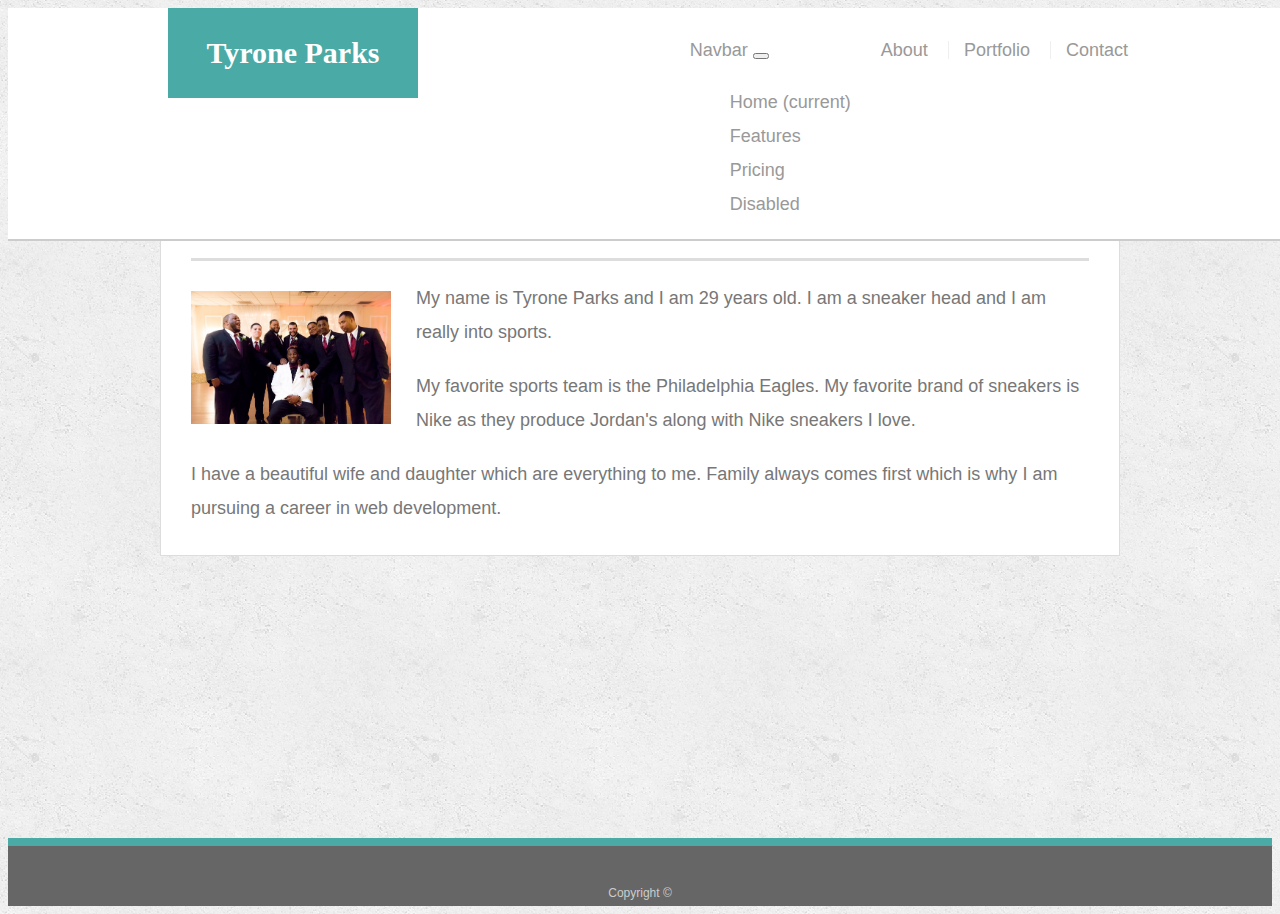
<file: index.html>
<!doctype html>
<html lang="en-us">

<head>
  <meta charset="UTF-8">
  <meta name="viewport" content="width=device-width, initial-scale=1.0">
  <title>About | Tyrone Parks</title>
  <link rel="stylesheet" type="text/css" href="assets/css/style.css">
  <link rel="stylesheet" href="https://stackpath.bootstrapcdn.com/bootstrap/4.2.1/css/bootstrap.min.css" integrity="sha384-GJzZqFGwb1QTTN6wy59ffF1BuGJpLSa9DkKMp0DgiMDm4iYMj70gZWKYbI706tWS" crossorigin="anonymous">
</head>

<body>

  <header id="masthead">
    <div class="container">
      <a href="index.html" id="logo">Tyrone Parks</a>
      <nav>
        <a href="index.html">About</a>
        <a href="portfolio.html">Portfolio</a>
        <a href="contact.html">Contact</a>
      </nav>
    </div>

    <nav class="navbar navbar-expand-lg navbar-light bg-light">
      <a class="navbar-brand" href="#">Navbar</a>
      <button class="navbar-toggler" type="button" data-toggle="collapse" data-target="#navbarNav" aria-controls="navbarNav" aria-expanded="false" aria-label="Toggle navigation">
        <span class="navbar-toggler-icon"></span>
      </button>
      <div class="collapse navbar-collapse" id="navbarNav">
        <ul class="navbar-nav">
          <li class="nav-item active">
            <a class="nav-link" href="#">Home <span class="sr-only">(current)</span></a>
          </li>
          <li class="nav-item">
            <a class="nav-link" href="#">Features</a>
          </li>
          <li class="nav-item">
            <a class="nav-link" href="#">Pricing</a>
          </li>
          <li class="nav-item">
            <a class="nav-link disabled" href="#" tabindex="-1" aria-disabled="true">Disabled</a>
          </li>
        </ul>
      </div>
    </nav>
  </header>

  <div id="main-container" class="container">
    <section class="main-section">
      <h1>About Me</h1>

      <img src="assets/images/me.jpg" class="auth-image" alt="Tyrone Parks" style ="max-width:100%; height:auto;">

      <p>My name is Tyrone Parks and I am 29 years old. I am a sneaker head and I am really into sports.</p>

      <p>My favorite sports team is the Philadelphia Eagles. My favorite brand of sneakers is Nike as they produce Jordan's along with Nike sneakers I love.</p>

      <p>I have a beautiful wife and daughter which are everything to me. Family always comes first which is why I am pursuing a career in web development.</p>

    </section>

     

  </div>

  <footer>
    <div class="container">
      Copyright &copy; 
    </div>
  </footer>
</body>

</html>
</file>
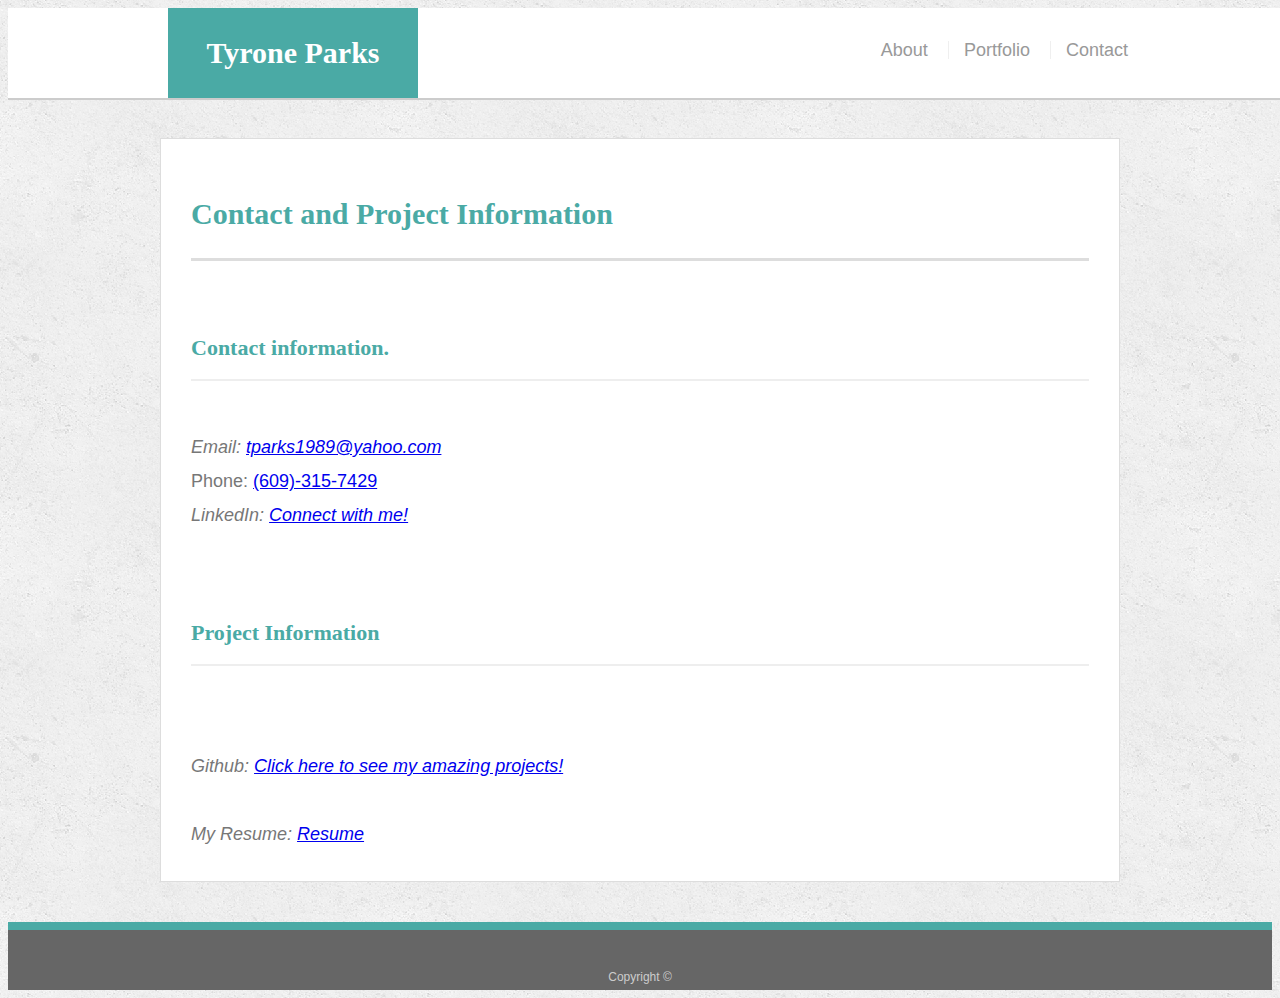
<file: contact.html>
<!DOCTYPE html>
<html lang="en-us">
  <head>
    <meta charset="UTF-8" />
    <meta name="viewport" content="width=device-width, initial-scale=1.0" />
    <title>Contact | Tyrone Parks</title>
    <link rel="stylesheet" type="text/css" href="assets/css/style.css" />
    <link
      rel="stylesheet"
      href="https://stackpath.bootstrapcdn.com/bootstrap/4.2.1/css/bootstrap.min.css"
      integrity="sha384-GJzZqFGwb1QTTN6wy59ffF1BuGJpLSa9DkKMp0DgiMDm4iYMj70gZWKYbI706tWS"
      crossorigin="anonymous"
    />
  </head>

  <body>
    <header id="masthead">
      <div class="container">
        <a href="index.html" id="logo">Tyrone Parks</a>
        <nav>
          <a href="index.html">About</a>
          <a href="portfolio.html">Portfolio</a>
          <a href="contact.html">Contact</a>
        </nav>
      </div>
    </header>

    <div id="main-container" class="container">
      <section class="main-section">
        <h1>Contact and Project Information</h1>
        <br />

        <h3>Contact information.</h3>
        <br />

        <address>
          Email:
          <a href="mailto:tparks1989@yahoo.com">tparks1989@yahoo.com</a>
        </address>

        <phone>
          Phone:
          <a href="tel:16093157429"> (609)-315-7429</a>
        </phone>
        <br />
        <address>
          LinkedIn:
          <a href="https://www.linkedin.com/in/tyrone-parks-a02891177/">
            Connect with me!
          </a>
        </address>
        <br />
        <br />

        <h3>Project Information</h3>
        <br />
        <br />

        <address>
          Github:
          <a href="https://github.com/tparks1989"
            >Click here to see my amazing projects!</a
          >
        </address>
        <br />
        <address>
          My Resume:
          <a href="assets/images/My Resume.pdf">Resume</a>
        </address>
      </section>
    </div>

    <footer>
      <div class="container">
        Copyright &copy;
      </div>
    </footer>
  </body>
</html>
</file>
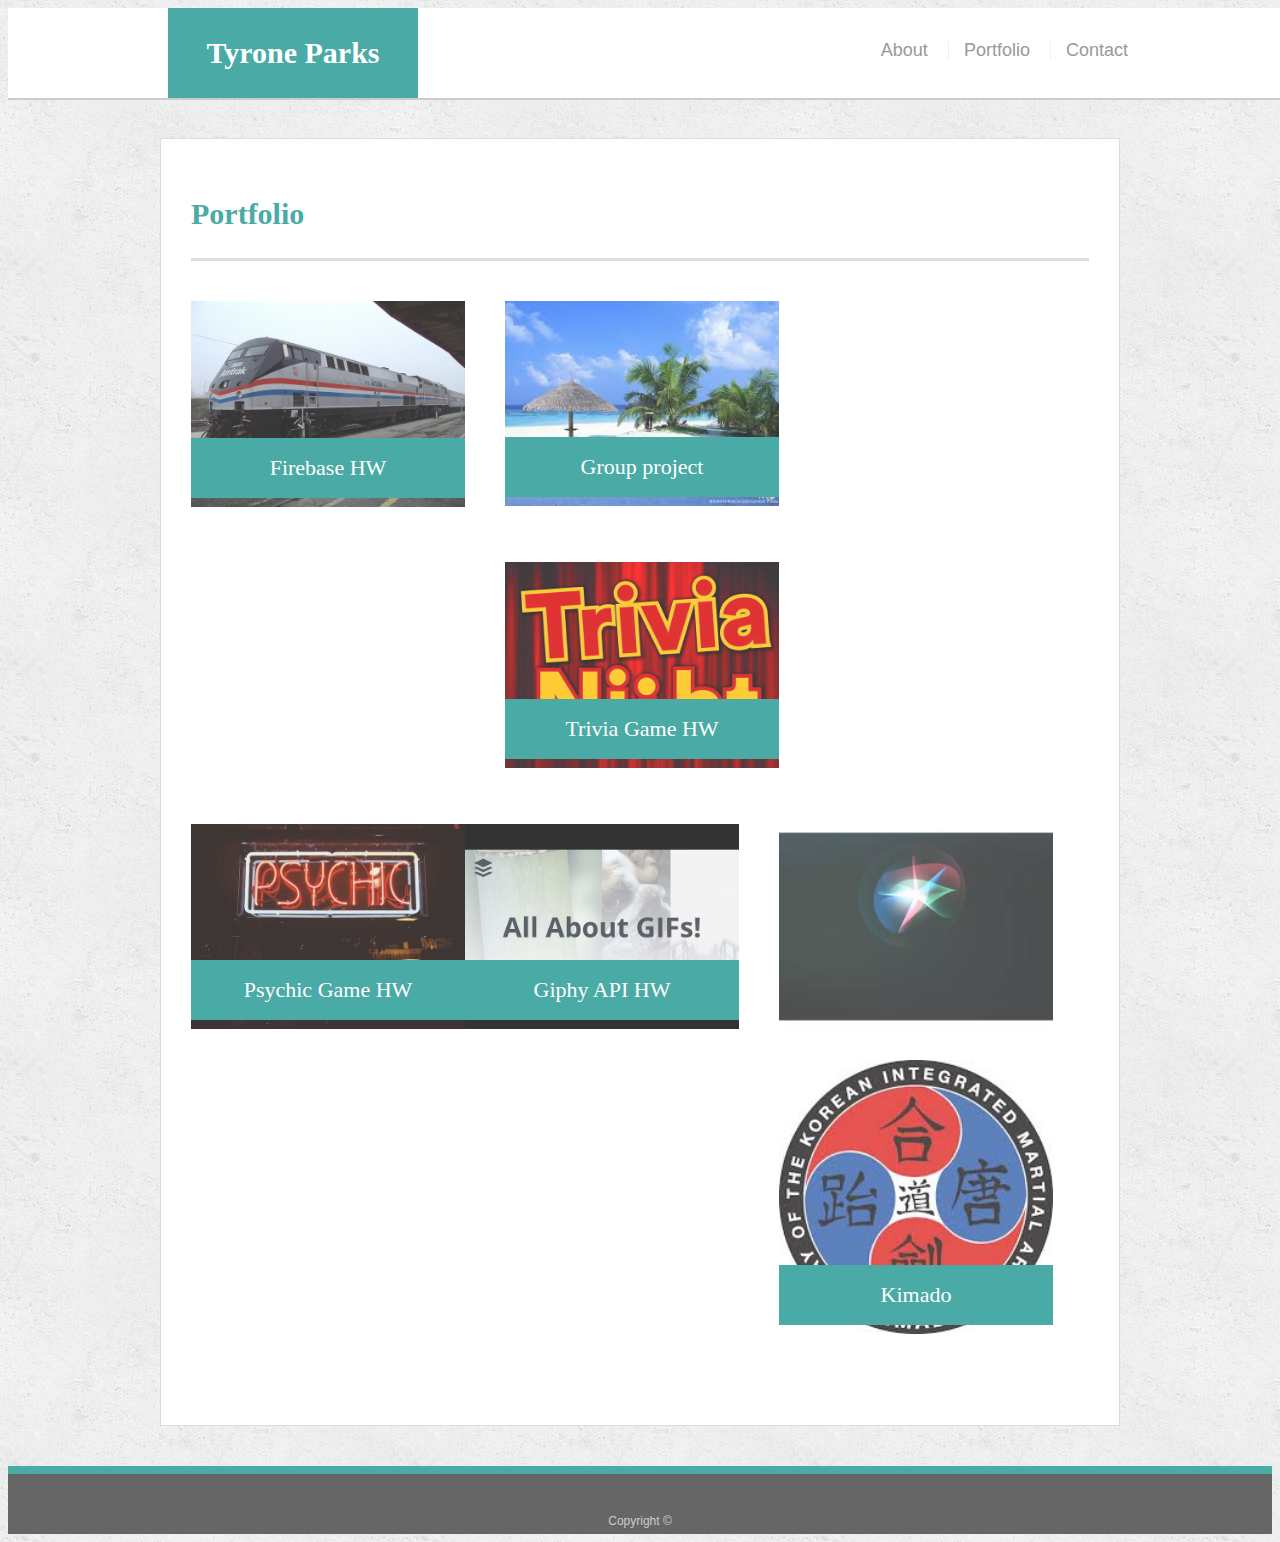
<file: portfolio.html>
<!DOCTYPE html>
<html lang="en-us">

<head>
  <meta charset="UTF-8" />
  <meta name="viewport" content="width=device-width, initial-scale=1.0" />
  <title>Portfolio | Tyrone Parks</title>
  <link rel="stylesheet" type="text/css" href="assets/css/style.css" />
  <link rel="stylesheet" href="https://stackpath.bootstrapcdn.com/bootstrap/4.2.1/css/bootstrap.min.css"
    integrity="sha384-GJzZqFGwb1QTTN6wy59ffF1BuGJpLSa9DkKMp0DgiMDm4iYMj70gZWKYbI706tWS" crossorigin="anonymous" />
</head>

<body>
  <header id="masthead">
    <div class="container">
      <a href="index.html" id="logo">Tyrone Parks</a>
      <nav>
        <a href="index.html">About</a>
        <a href="portfolio.html">Portfolio</a>
        <a href="contact.html">Contact</a>
      </nav>
    </div>
  </header>

  <div id="main-container" class="container">
    <section class="main-section">
      <h1>Portfolio</h1>

      <div class="work">
        <a href="https://tparks1989.github.io/Firebase-HW/"><img src="assets/images/train.jpg" alt="Train Schedule"
            style="max-width:100%; height:auto;" /></a>

        <h3>Firebase HW</h3>
      </div>
      <div class="work">
        <a href="https://ktrinh93.github.io/MakeAVacay/"><img src="assets/images/vacation.jpeg" alt="MAV"
            style="max-width:100%; height:auto;" /></a>

        <h3>Group project</h3>
      </div>
      <div class="work">
        <a href="https://tparks1989.github.io/TriviaGame/"><img src="assets/images/trivia.jpg" alt="Trivia Game"
            style="max-width:100%; height:auto;" /></a>

        <h3>Trivia Game HW</h3>
      </div>
      <div class="work">
        <a href="https://tparks1989.github.io/Psychic-Game/"><img src="assets/images/psychic.jpg" alt="Psychic"
            style="max-width:100%; height:auto;" /></a>

        <h3>Psychic Game HW</h3>
      </div>
      <div class="work">
        <a href="https://tparks1989.github.io/Giphy-HW/"><img src="assets/images/Gif.jpg" alt="Giphy"
            style="max-width:100%; height:auto;" /></a>

        <h3>Giphy API HW</h3>
      </div>
      <div class="work">
        <a href="https://github.com/tparks1989/liri-node-app.git/"><img src="assets/images/siri.jpg" alt="Liri"
            style="max-width:100%; height:auto;" /></a>

        <div class="work">
          <a href="https://agile-gorge-58689.herokuapp.com/"><img src="assets/images/kimado.jpeg" alt="Kimado"
              style="max-width:100%; height:auto;" /></a>

          <h3>Kimado</h3>
        </div>
    </section>
  </div>

  <footer>
    <div class="container">
      Copyright &copy;
    </div>
  </footer>
</body>

</html>
</file>
<file: assets/css/style.css>
body {
  font-family: Arial, "Helvetica Neue", Helvetica, sans-serif;
  font-size: 18px;
  line-height: 34px;
  color: #777777;
  background: url("../images/concrete_seamless.png");
  image-rendering: auto;
}

* {
  box-sizing: border-box;
}

/* general */

.container {
  width: 100%;
  max-width: 960px;
  margin: 0 auto;
  clear: both;
}

h1,
h2,
h3,
p {
  margin-bottom: 20px;
}

p:last-child {
  margin-bottom: 0;
}

h1,
h2,
h3 {
  font-family: Georgia, Times, "Times New Roman", serif;
  font-weight: 700;
  color: #4aaaa5;
}

h1 {
  padding-bottom: 20px;
  font-size: 30px;
  line-height: 49px;
  border-bottom: 3px solid #dddddd;
}

h2,
h3 {
  font-size: 22px;
}

/* header */

#masthead {
  position: fixed;
  z-index: 99;
  width: 100%;
  margin: 0 0 30px;
  overflow: auto;
  color: #ffffff;
  background: #ffffff;
  border-bottom: 2px solid #cccccc;
}

#logo {
  float: left;
  width: 250px;
  height: 90px;
  font-family: Georgia, Times, "Times New Roman", serif;
  font-size: 30px;
  font-weight: 700;
  line-height: 90px;
  color: #ffffff;
  text-align: center;
  text-decoration: none;
  background: #4aaaa5;
}

nav {
  float: right;
  margin-top: 25px;
}

nav a {
  display: inline-block;
  padding-left: 15px;
  margin-left: 15px;
  line-height: 18px;
  color: #999;
  text-decoration: none;
  border-left: 1px solid #efefef;
}

nav a:first-child {
  border-left: 0 none;
}

/* footer */

footer {
  padding: 30px 0;
  clear: both;
  font-size: 12px;
  color: #ffffff;
  color: #cccccc;
  text-align: center;
  background: #666666;
  border-top: 8px solid #4aaaa5;
  height: 50px;
}

h3,
h2 {
  padding-bottom: 20px;
  margin-bottom: 15px;
  line-height: 22px;
  border-bottom: 2px solid #eeeeee;
}

/* main */

#main-container {
  padding-top: 130px;
  min-height: calc(100vh - 70px);
}

.main-section {
  float: left;
  width: 100%;
  max-width: 960px;
  padding: 30px;
  margin: 0 0 40px;
  background: #ffffff;
  border: 1px solid #dddddd;
}

/* portfolio page */

.work {
  position: relative;
  float: left;
  width: 274px;
  margin: 20px 0 25px;
  overflow: auto;
}

.work:nth-child(even) {
  margin-right: 40px;
}

.work img {
  width: 100%;
  border: 0 none;
  opacity: 0.8;
  position: relative;
}

.work h3 {
  position: absolute;
  bottom: 20px;
  width: 100%;
  padding: 15px;
  margin-bottom: 0;
  font-weight: 300;
  line-height: 30px;
  color: #ffffff;
  text-align: center;
  background: #4aaaa5;
  border-bottom: 0;
}

.auth-image {
  float: left;
  width: 200px;
  height: auto;
  margin-top: 10px;
  margin-right: 25px;
}

/* contact page */

#contact-form ul {
  margin-bottom: 20px;
}

#contact-form li {
  margin-bottom: 10px;
}

label,
input[type="text"],
input[type="email"],
textarea {
  display: block;
  width: 100%;
}

input[type="text"],
input[type="email"],
textarea {
  height: 35px;
  padding: 0 10px;
  font-size: 14px;
  border: 1px solid #dddddd;
}

textarea {
  height: 200px;
}

input[type="submit"] {
  padding: 10px 30px;
  font-size: 18px;
  color: #ffffff;
  cursor: pointer;
  background: #4aaaa5;
  border: 0 none;
}
</file>
